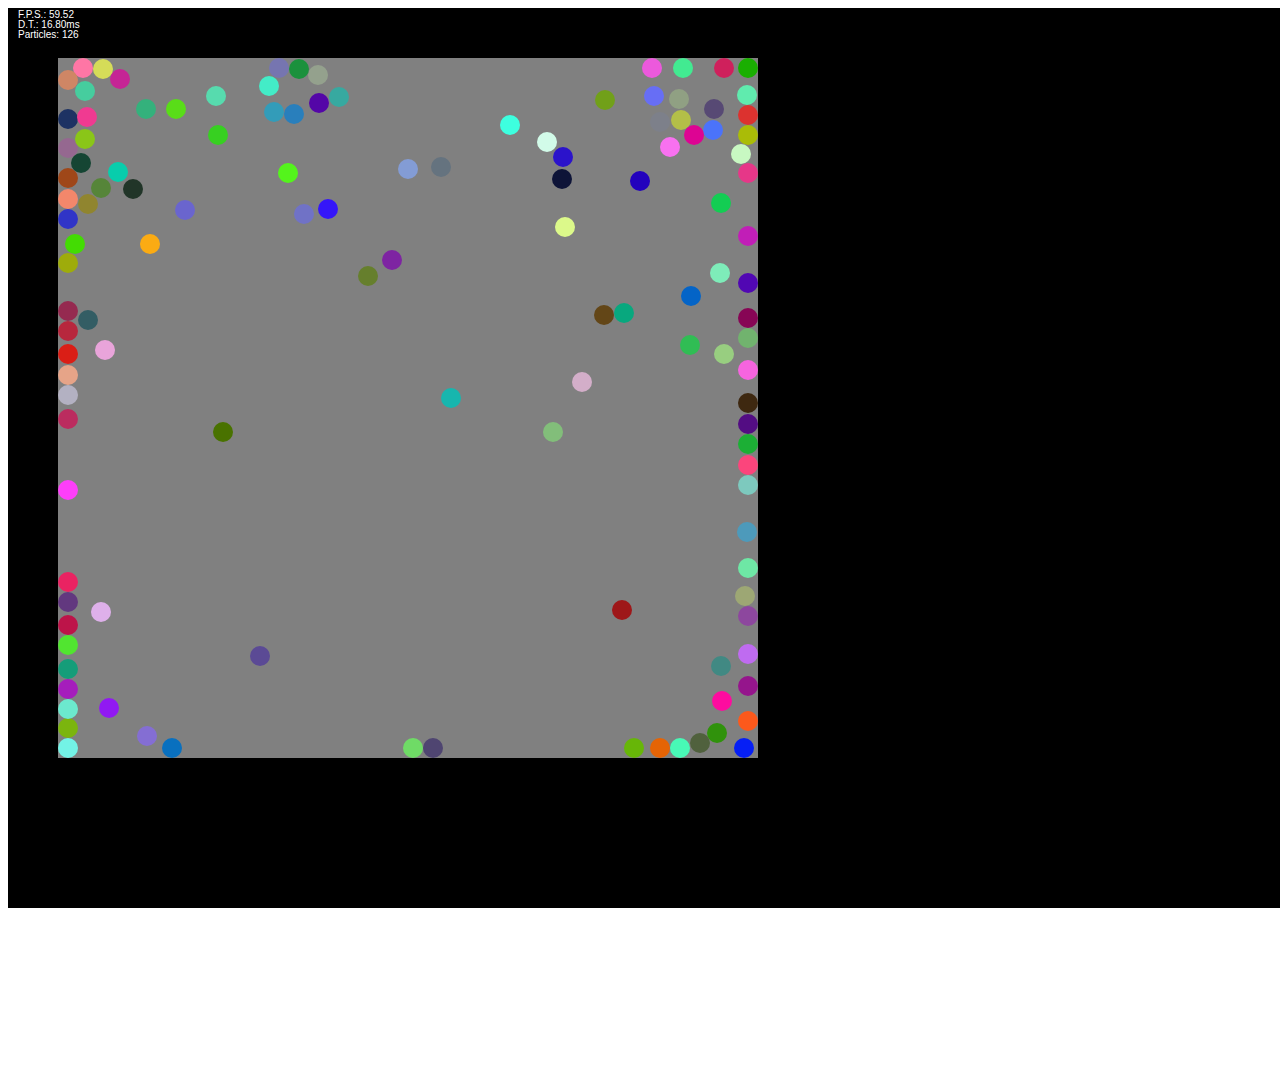
<file: index.html>
<!DOCTYPE html>
<html lang="en">
<head>
    <meta charset="UTF-8">
    <meta name="viewport" content="width=device-width, initial-scale=1.0">
    <title>Document</title>
</head>
<body>
    <canvas id="simulation"></canvas>
    <canvas id="diagnostics"></canvas>
    <script src="script.js"></script>
</body>
</html>
</file>
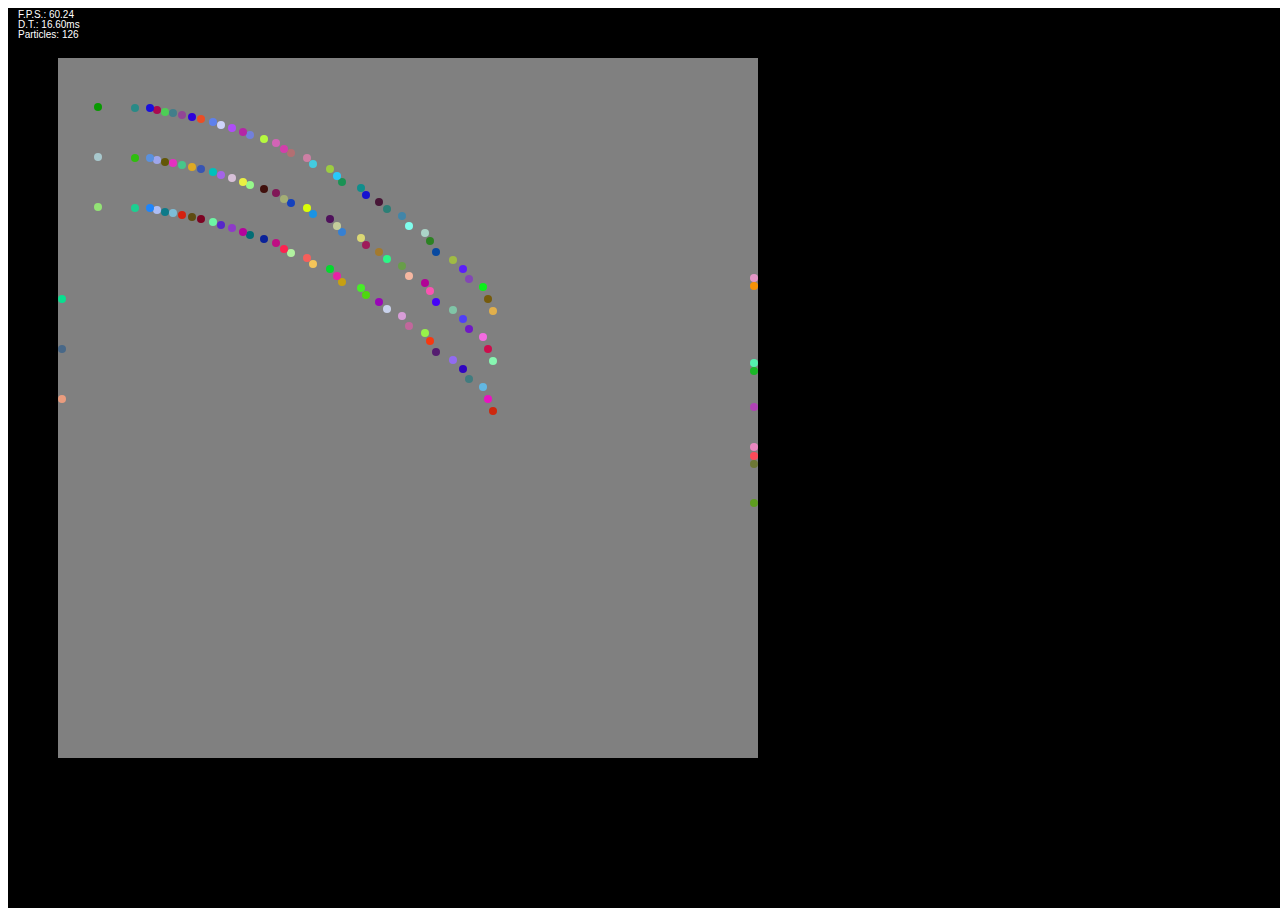
<file: JSCanvasMethod/index.html>
<!DOCTYPE html>
<html lang="en">
<head>
    <meta charset="UTF-8">
    <meta name="viewport" content="width=device-width, initial-scale=1.0">
    <title>Document</title>
</head>
<body>
    <canvas id="simulation"></canvas>
    <script src="script.js"></script>
</body>
</html>
</file>
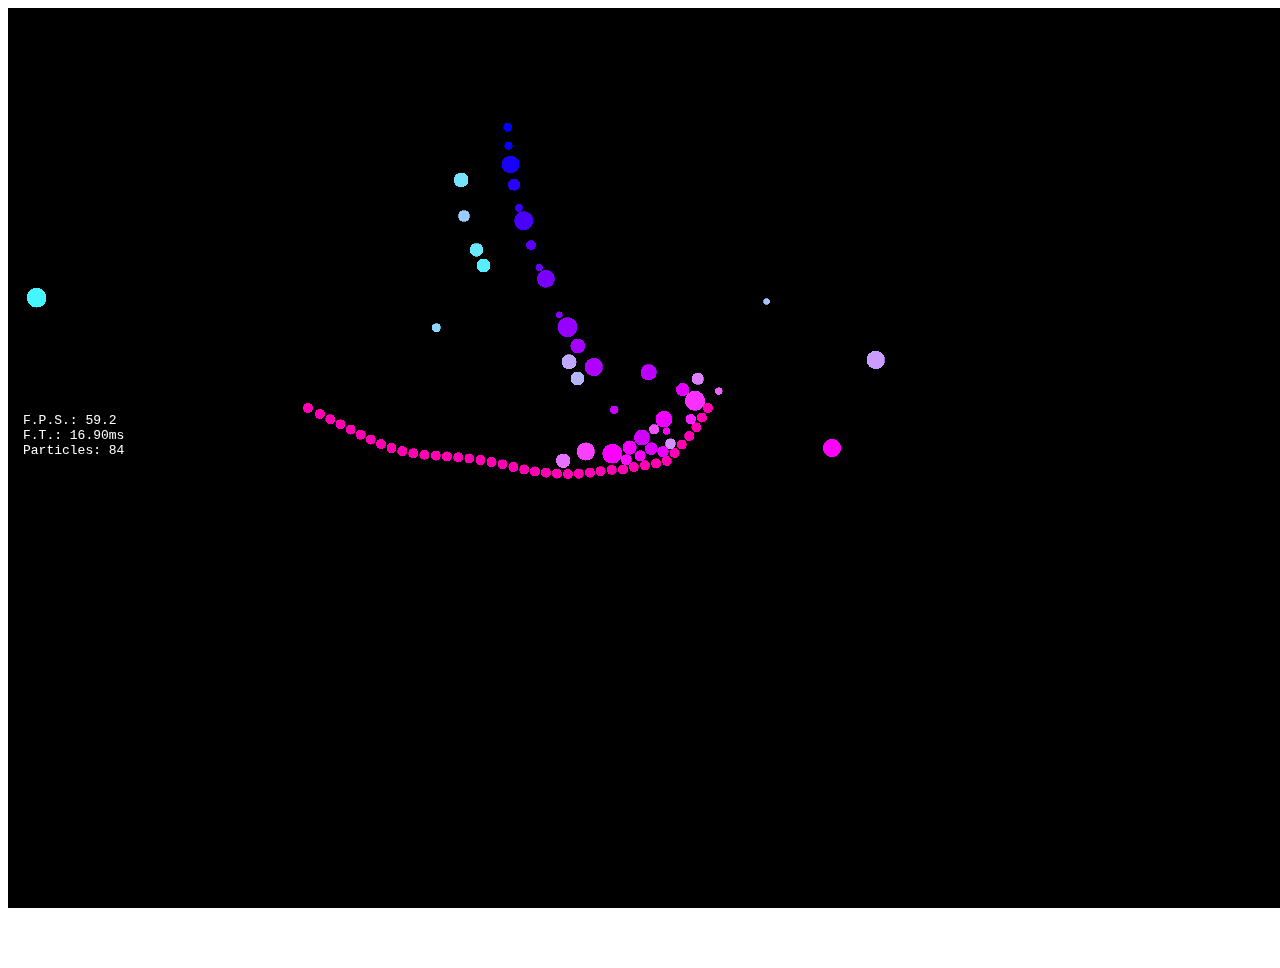
<file: WebGLMethod/index.html>
<!DOCTYPE html>
<html lang="en">
<head>
    <meta charset="UTF-8">
    <meta name="viewport" content="width=device-width, initial-scale=1.0">
    <title>Document</title>
    <script src="script.js" type="module"></script>
    <link rel="stylesheet" href="styles.css">
</head>
<body>
    <canvas id="gl-canvas"></canvas>
    <pre>
        <div id="overlay"></div>
    </pre>
</body>
</html>
</file>
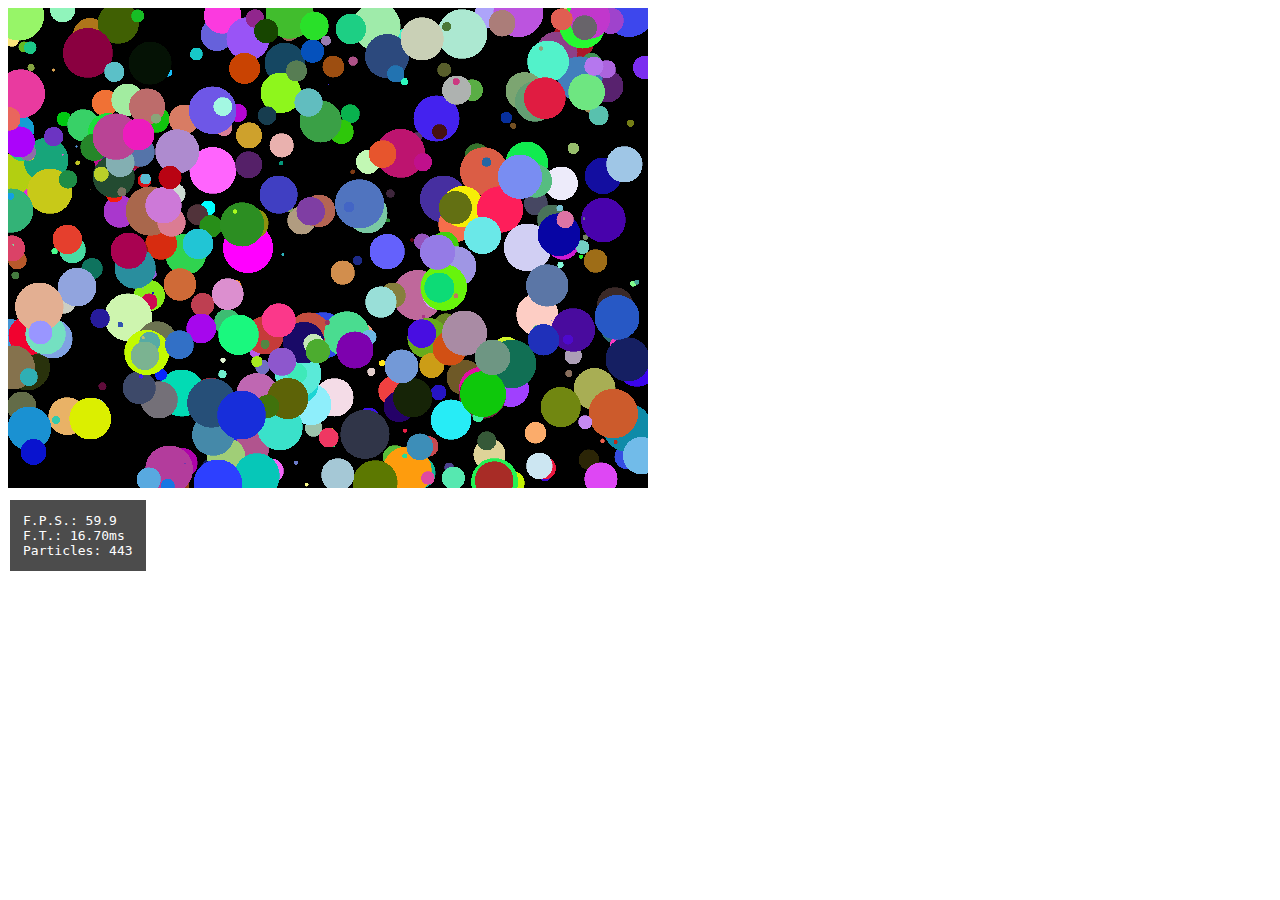
<file: WebGLTest/index.html>
<!DOCTYPE html>
<html lang="en">
<head>
    <meta charset="UTF-8">
    <meta name="viewport" content="width=device-width, initial-scale=1.0">
    <title>Document</title>
    <script src="webGLTest.js" type="module"></script>
    <link rel="stylesheet" href="webGLTest.css">
</head>
<body>
    <canvas id="gl-canvas" width="640" height="480"></canvas>
    <pre>
        <div id="overlay"></div>
    </pre>
</body>
</html>
</file>
<file: WebGLMethod/styles.css>
#overlay {
    position: absolute;
    left: 10px;
    top: 400px;
    background-color: rgba(0, 0, 0, 0.5);
    color: white;
    font-family: monospace;
    padding: 1em;
}
</file>
<file: WebGLTest/webGLTest.css>
#overlay {
    position: absolute;
    left: 10px;
    top: 500px;
    background-color: rgba(0, 0, 0, 0.7);
    color: white;
    font-family: monospace;
    padding: 1em;
}
</file>
